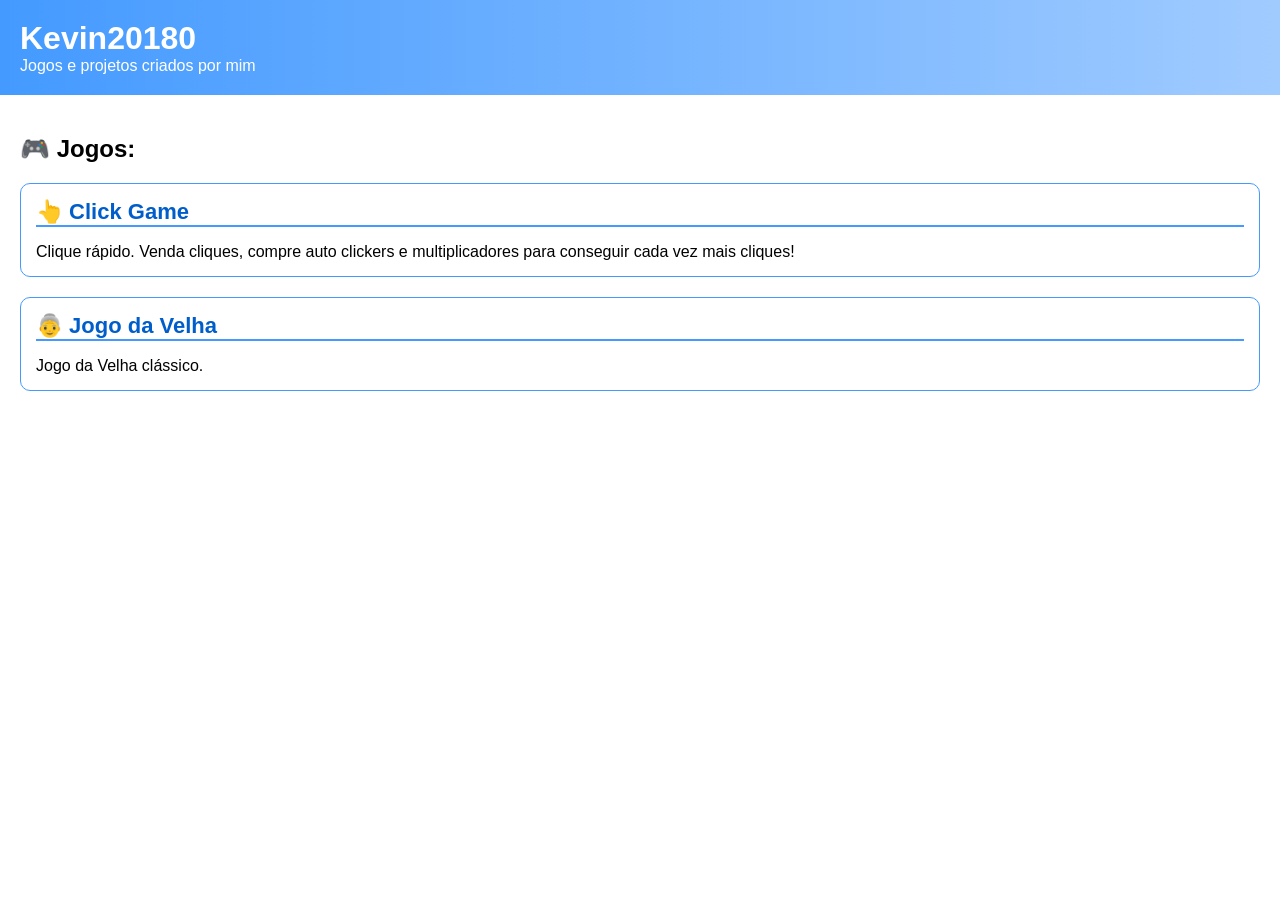
<file: index.html>
<!DOCTYPE html>
<html>
<head lang="pt-br">
    <meta http-equiv="content-type" content="text/html; charset=utf-8" />
    <meta name="viewport" content="width=device-width, initial-scale=1.0">
    <title>Jogos</title>
    <link rel="stylesheet" href="css/main.css" type="text/css" media="all" />
</head>
<body>
    <header>
        <h1>Kevin20180</h1>
        <span>Jogos e projetos criados por mim</span>
    </header>

    <section class="games">
        <h2>🎮 Jogos:</h2>

        <ul>
            <li>
                <a href="/ClickGame/index.html">👆 Click Game</a>
                <p>Clique rápido. Venda cliques, compre auto clickers
                e multiplicadores para conseguir cada vez mais cliques!</p>
            </li>

            <li>
                <a href="/TicTacToe/index.html">👵 Jogo da Velha</a>
                <p>Jogo da Velha clássico.</p>
            </li>
        </ul>
    </section>
</body>
</html>
</file>
<file: css/main.css>
* {
    box-sizing: border-box;
}

body {
    font-family: arial;
    margin: 0;
    padding: 0;
}

header {
    padding: 20px;
    background-image: linear-gradient(90deg, #449aff, #a0cbff);
    color: white;
}

header h1 {
    margin: 0;
}

.games {
    padding: 20px;
}

.games ul {
    list-style: none;
    padding: 0;
}

.games li {
    display: block;
    margin: 0 0 20px 0;
    padding: 15px;
    border: 1.5px solid #449aff;
    border-radius: 10px;
}

.games li a {
    display: block;
    margin: 0;
    width: 100%;
    border-bottom: 2px solid #449aff;
    text-decoration: none;
    font-size: 22px;
    font-weight: bold;
    color: #005ecb;
}

.games li p {
    margin-bottom: 0;
}
</file>
